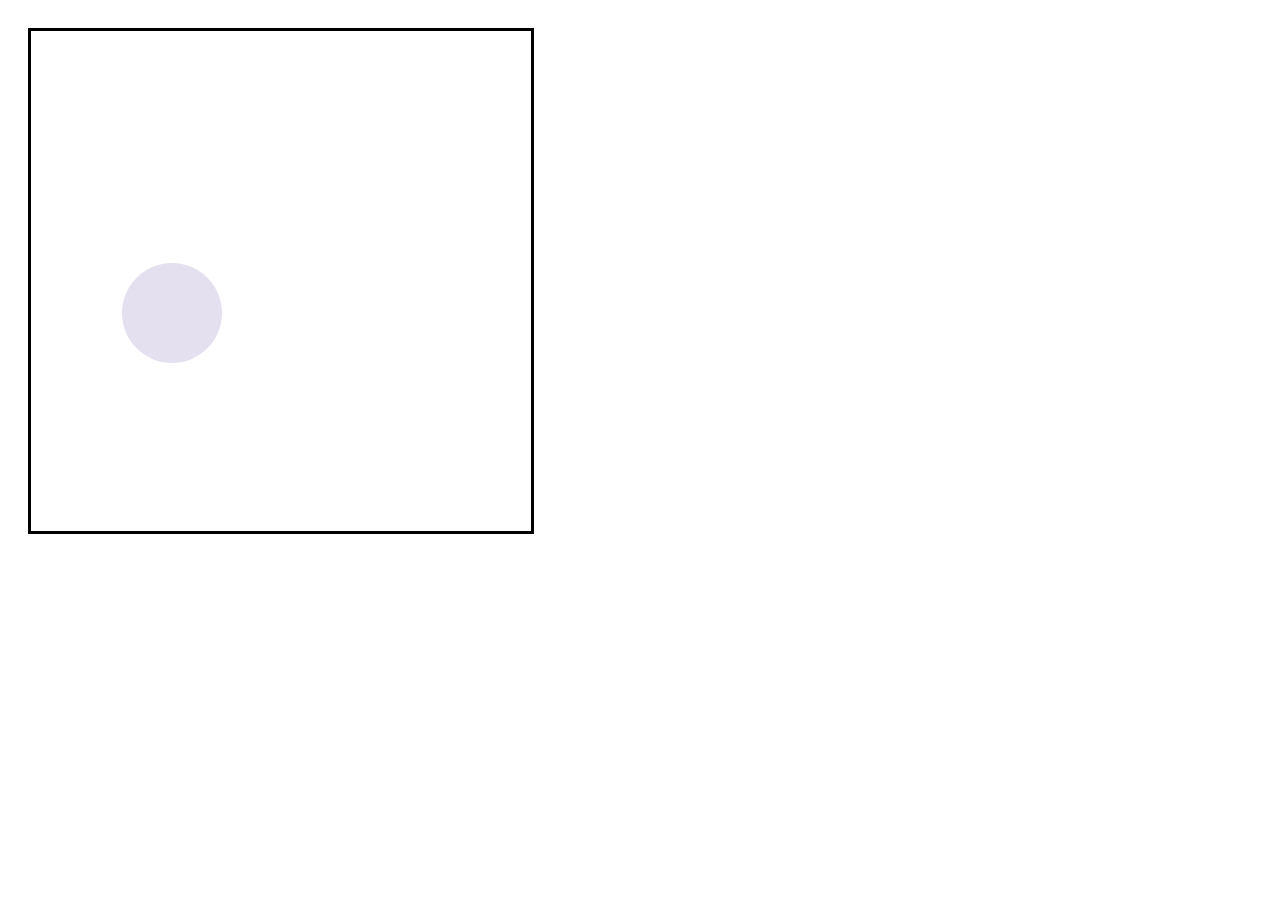
<file: canvas-practice.html>
<!DOCTYPE html>
<html>
    <head>
        <meta charset="utf-8">
        <title>Weather widget</title>
        <!-- <link rel="stylesheet" href="https://maxcdn.bootstrapcdn.com/bootstrap/3.3.7/css/bootstrap.min.css" integrity="sha384-BVYiiSIFeK1dGmJRAkycuHAHRg32OmUcww7on3RYdg4Va+PmSTsz/K68vbdEjh4u" crossorigin="anonymous">
        <link rel="stylesheet" href="css/styles.css">
        <script src="https://ajax.googleapis.com/ajax/libs/jquery/3.1.1/jquery.min.js"></script>
        <script type="text/javascript" src="js/config.js"></script>
        <script type="text/javascript" src="js/scripts.js"></script> -->
        <style type="text/css" media="screen">
            #the-canvas {
                border: black 3px solid;
                margin: 20px;
            }
        </style>
    </head>
    <body>

        <canvas id="the-canvas" height="500px" width="500px">



        </canvas>

        <script type="text/javascript">
            var canvas = document.getElementById('the-canvas');
            var context = canvas.getContext('2d');
            // Styles the line red and 10px wide
            // context.strokeStyle = '#ff0000';
            // context.lineWidth = 5;
            // Move the pen to x=100, y=100
            // context.moveTo(100, 100);
            // // Actually create, but not draw a line
            // context.lineTo(200, 100);
            // Now, fill the line
            // context.beginPath();
            // context.arc(250, 250, 100, (0 * Math.PI), (2 * Math.PI));
            // context.fill();
            // context.stroke();
            var r = Math.floor(Math.random() * 256);
            var g = Math.floor(Math.random() * 256);
            var b = Math.floor(Math.random() * 256);

            var x = 10;
            var y = 20;
            var vx = 1;
            var vy = 1;

            var height = 500;
            var width = 500;

            var radius = 50;
            var endArc = 0;
            var xspeed = 1;
            var yspeed = 2;

            function draw(){
                context.fillStyle = "#" + r + g + b;
                context.clearRect(0, 0, 500, 500);
                context.beginPath();
                context.arc(x, y, radius, (0 * Math.PI), (endArc * Math.PI));
                context.fill();

                x += xspeed * vx;
                y += yspeed * vy;

                endArc += 1;

                if (x <= (0 + radius)) {
                    vx = 1;

                }

                if (x > (width - radius)) {
                    vx = -1;
                    radius -= 1;
                }

                if (y <= (0 + radius)) {
                    vy = 1;
                }

                if (y > (height - radius)) {
                    vy = -1;
                    radius -= 1;
                }
            }

            var ballInterval = setInterval(draw, 5);

        </script>

    </body>
</html>
</file>
